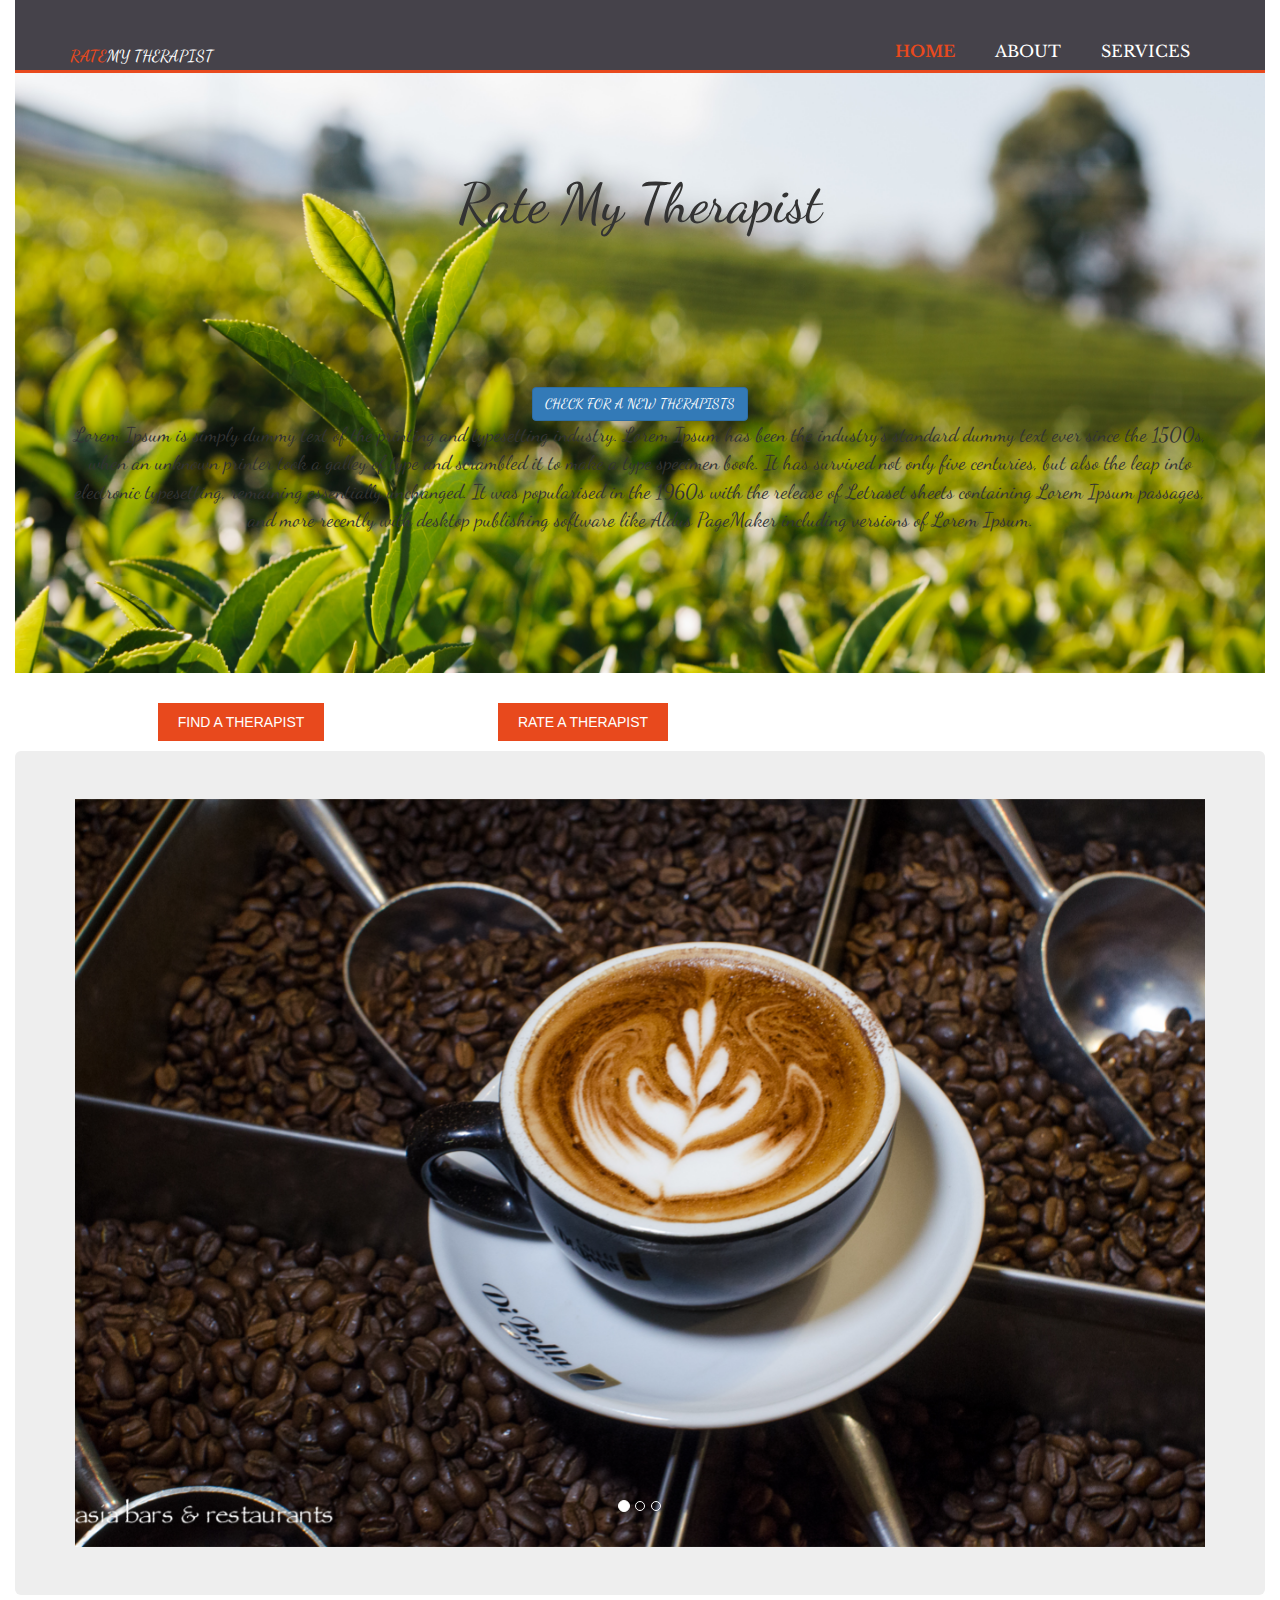
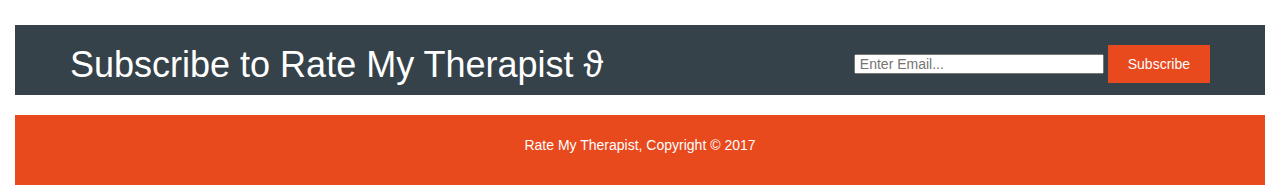
<file: index.html>
<!DOCTYPE html>
<html>
        <!-- head -->
            <head>
            <meta name="viewport" content="width=device-width, initial-scale=1">
            <meta charset="utf-8">
            <meta name="keywords" content="web design, affordable web design, professional web design">
                    <title>RMTH</title>
            <meta name="author" content="Kaniet Oskonbaev">
            <link rel="stylesheet" href="./css/style.css">
            <link rel="stylesheet" href="https://maxcdn.bootstrapcdn.com/bootstrap/3.4.0/css/bootstrap.min.css">
            <script src="https://ajax.googleapis.com/ajax/libs/jquery/3.4.1/jquery.min.js"></script>
            <script src="https://maxcdn.bootstrapcdn.com/bootstrap/3.4.0/js/bootstrap.min.js"></script>
            <script src="https://code.jquery.com/jquery-3.2.1.slim.min.js"></script>
            <script src="https://cdnjs.cloudflare.com/ajax/libs/popper.js/1.12.9/umd/popper.min.js"></script>


            </head>



            <!-- body -->
            <body class="container-fluid">

                <header>
                    <div class="container">
                        <div id="branding">
                            <h1><a href="index.html"><span class="highlight">RATE</span>MY THERAPIST</h1> </a>
                        </div>
                        <nav>
                            <ul>
                                <li class="current"><a href="index.html">Home</a></li>
                                <li> <a href="about.html">About</a></li>
                                <li> <a href="services.html">Services</a></li>
                            </ul>
                        </nav>
                    </div>
                </header>
                <section id="showcase">


                    <div class="modal fade" id="demoModal">
                            <div class="modal-dialog">
                                <div class="modal-content">
                                    <div class="modal-header">
                                        <h2 class="modal-title">Please confirm!</h2>
                                        <button type="button" class="close" data-dismiss="modal">
                                            <span>&times;</span>
                                        </button>
                                    </div>
                                    <div class="modal-body">
                                        <p>There are no any Therapists for today!</p>
                                    </div>
                                    <div class="modal-footer">
                                        <button type="button" class="btn btn-secondary" data-dismiss="modal">Confirm</button>
                                    </div>
                                </div>
                            </div>
                        </div>

                        <div class="container">
                            <div class="row">
                                <div class="col">
                                    <h1>Rate My Therapist</h1>
                                </div>
                            </div>
                            <div class="row">
                                <div class="col">
                                    <div class="alert alert-success alert-dismissable fade show" role="alert">
                                        <button type="button" class="close" data-dismiss="alert">
                                            <span aria-hidden="true">&times;</span>
                                        </button>
                                        <h2 class="alert-heading">This is an alert!</h2>
                                        <p>I'm an alert!
                                            <a href="#" class="alert-link">Click me!</a>
                                        </p>
                                    </div>
                                </div>
                            </div>
                            <div class="row">
                                <div class="col">
                                    <button type="button" class="btn btn-primary" data-toggle="modal" data-target="#demoModal">CHECK FOR A NEW THERAPISTS</button>
                                </div>
                            </div>
                        </div>

                    <div class="container">
                        


                        <p>Lorem Ipsum is simply dummy text of the printing and typesetting industry. Lorem Ipsum has been the industry's standard dummy text ever since the 1500s, when an unknown printer took a galley of type and scrambled it to make a type specimen book. It has survived not only five centuries, but also the leap into electronic typesetting, remaining essentially unchanged. It was popularised in the 1960s with the release of Letraset sheets containing Lorem Ipsum passages, and more recently with desktop publishing software like Aldus PageMaker including versions of Lorem Ipsum.</p>
                    </div>
                </section>

                <section id="boxes">
                    <div class="container">
                      <div class="box">
                        <button type="submit" class="button_1">FIND A THERAPIST</button>


                      </div>
                      <div class="box">
                        <button type="submit" class="button_1">RATE A THERAPIST</button>

                      </div>


                    </div>

                <div class="jumbotron text-center hero-background-img">
                  <div id="container">
                      <div id="myCarousel" class="carousel slide" data-ride="carousel">
                          <!-- Indicators -->
                          <ol class="carousel-indicators">
                            <li data-target="#myCarousel" data-slide-to="0" class="active"></li>
                            <li data-target="#myCarousel" data-slide-to="1"></li>
                            <li data-target="#myCarousel" data-slide-to="2"></li>
                          </ol>

                          <!-- Wrapper for slides -->
                          <div class="carousel-inner">
                            <div class="item active">
                              <img class="d-block img-fluid" src="images/latte.jpg" alt="Los Angeles">
                            </div>

                            <div class="item">
                              <img src="images/Coffee.jpg" alt="Chicago">
                            </div>

                            <div class="item">
                              <img src="images/waffle.jpg" alt="New York">
                            </div>
                          </div>
                          </div>
                    </div>
                </div>







                    </section>

                <section id="newsletter">
                    <div class="container">
                        <h1>Subscribe to Rate My Therapist &thetasym; </h1>
                        <form>
                            <input type="email" placeholder="Enter Email...">
                            <button type="submit" class="button_1">Subscribe</button>
                        </form>
                    </div>
                    </section>


                    </div>

                <footer>
                        <p>Rate My Therapist, Copyright &copy; 2017</p>
                      </footer>

    <script src="https://code.jquery.com/jquery-3.2.1.slim.min.js" integrity="sha384-KJ3o2DKtIkvYIK3UENzmM7KCkRr/rE9/Qpg6aAZGJwFDMVNA/GpGFF93hXpG5KkN"
          crossorigin="anonymous"></script>
      <script src="https://cdnjs.cloudflare.com/ajax/libs/popper.js/1.12.9/umd/popper.min.js" integrity="sha384-ApNbgh9B+Y1QKtv3Rn7W3mgPxhU9K/ScQsAP7hUibX39j7fakFPskvXusvfa0b4Q"
          crossorigin="anonymous"></script>
            </body>
</html>
</file>
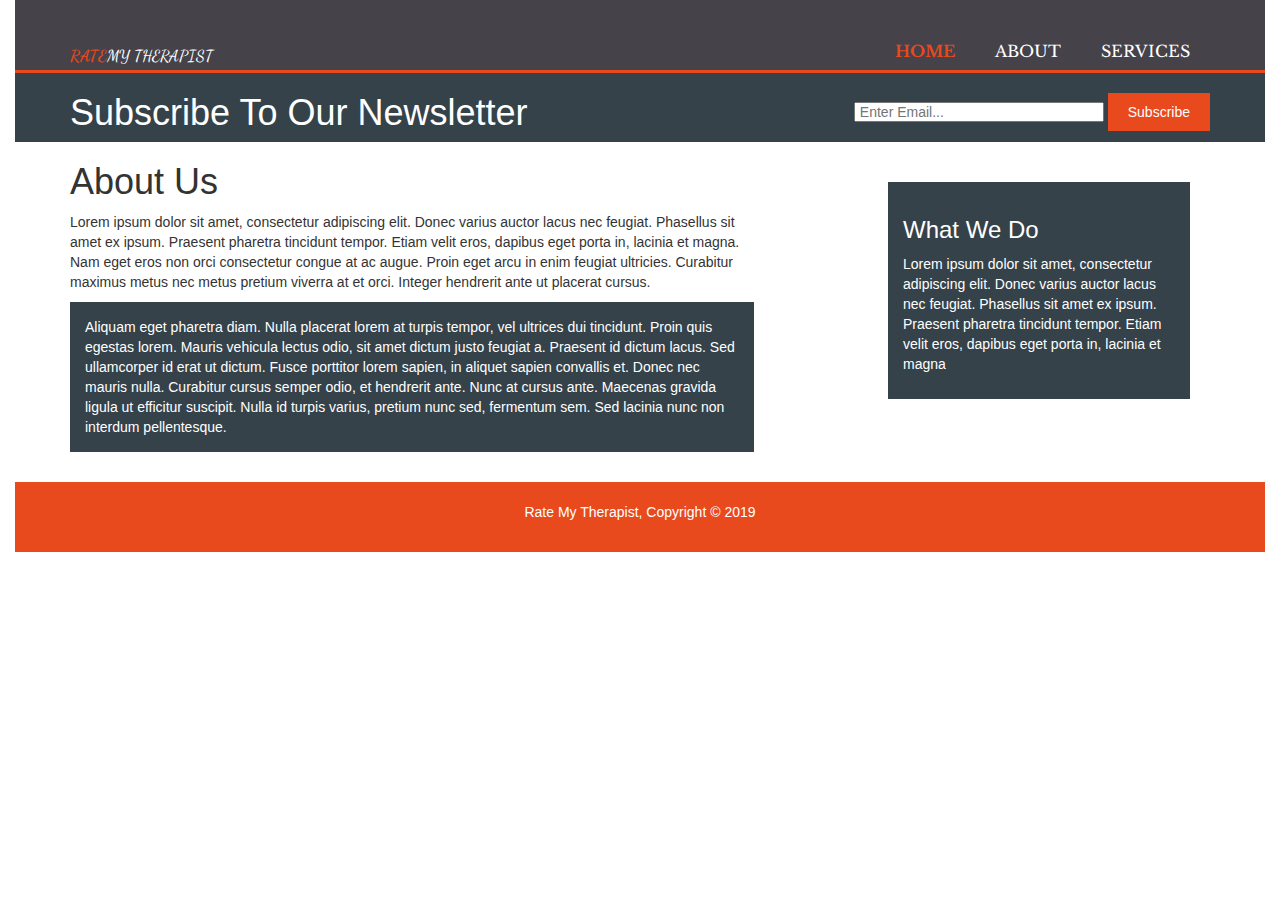
<file: about.html>
<!DOCTYPE html>
<html>
  <head>
      <meta name="viewport" content="width=device-width, initial-scale=1">
      <meta charset="utf-8">
      <meta name="keywords" content="web design, affordable web design, professional web design">
              <title>RMTH</title>
      <meta name="author" content="Kaniet Oskonbaev">
      <link rel="stylesheet" href="./css/style.css">
      <link rel="stylesheet" href="https://maxcdn.bootstrapcdn.com/bootstrap/3.4.0/css/bootstrap.min.css">
      <script src="https://ajax.googleapis.com/ajax/libs/jquery/3.4.1/jquery.min.js"></script>
      <script src="https://maxcdn.bootstrapcdn.com/bootstrap/3.4.0/js/bootstrap.min.js"></script>
      <script src="https://code.jquery.com/jquery-3.2.1.slim.min.js"></script>
      <script src="https://cdnjs.cloudflare.com/ajax/libs/popper.js/1.12.9/umd/popper.min.js"></script>
  </head>
  <body class="container-fluid">
    <header>
      <div class="container">
          <div id="branding">
              <h1><a href="index.html"><span class="highlight">RATE</span>MY THERAPIST</h1> </a>
          </div>
          <nav>
              <ul>
                  <li class="current"><a href="index.html">Home</a></li>
                  <li> <a href="about.html">About</a></li>
                  <li> <a href="services.html">Services</a></li>
              </ul>
          </nav>
      </div>
  </header>

    <section id="newsletter">
      <div class="container">
        <h1>Subscribe To Our Newsletter</h1>
        <form>
          <input type="email" placeholder="Enter Email...">
          <button type="submit" class="button_1">Subscribe</button>
        </form>
      </div>
    </section>

    <section id="main">
      <div class="container">
        <article id="main-col">
          <h1 class="page-title">About Us</h1>
          <p>
            Lorem ipsum dolor sit amet, consectetur adipiscing elit. Donec varius auctor lacus nec feugiat. Phasellus sit amet ex ipsum. Praesent pharetra tincidunt tempor. Etiam velit eros, dapibus eget porta in, lacinia et magna. Nam eget eros non orci consectetur congue at ac augue. Proin eget arcu in enim feugiat ultricies. Curabitur maximus metus nec metus pretium viverra at et orci. Integer hendrerit ante ut placerat cursus.
          </p>
          <p class="dark">
Aliquam eget pharetra diam. Nulla placerat lorem at turpis tempor, vel ultrices dui tincidunt. Proin quis egestas lorem. Mauris vehicula lectus odio, sit amet dictum justo feugiat a. Praesent id dictum lacus. Sed ullamcorper id erat ut dictum. Fusce porttitor lorem sapien, in aliquet sapien convallis et. Donec nec mauris nulla. Curabitur cursus semper odio, et hendrerit ante. Nunc at cursus ante. Maecenas gravida ligula ut efficitur suscipit. Nulla id turpis varius, pretium nunc sed, fermentum sem. Sed lacinia nunc non interdum pellentesque.
          </p>
        </article>

        <aside id="sidebar">
          <div class="dark">
            <h3>What We Do</h3>
            <p>Lorem ipsum dolor sit amet, consectetur adipiscing elit. Donec varius auctor lacus nec feugiat. Phasellus sit amet ex ipsum. Praesent pharetra tincidunt tempor. Etiam velit eros, dapibus eget porta in, lacinia et magna</p>
          </div>
        </aside>
      </div>
    </section>

    <footer>
      <p>Rate My Therapist, Copyright &copy; 2019</p>
    </footer>
  </body>
</html>
</file>
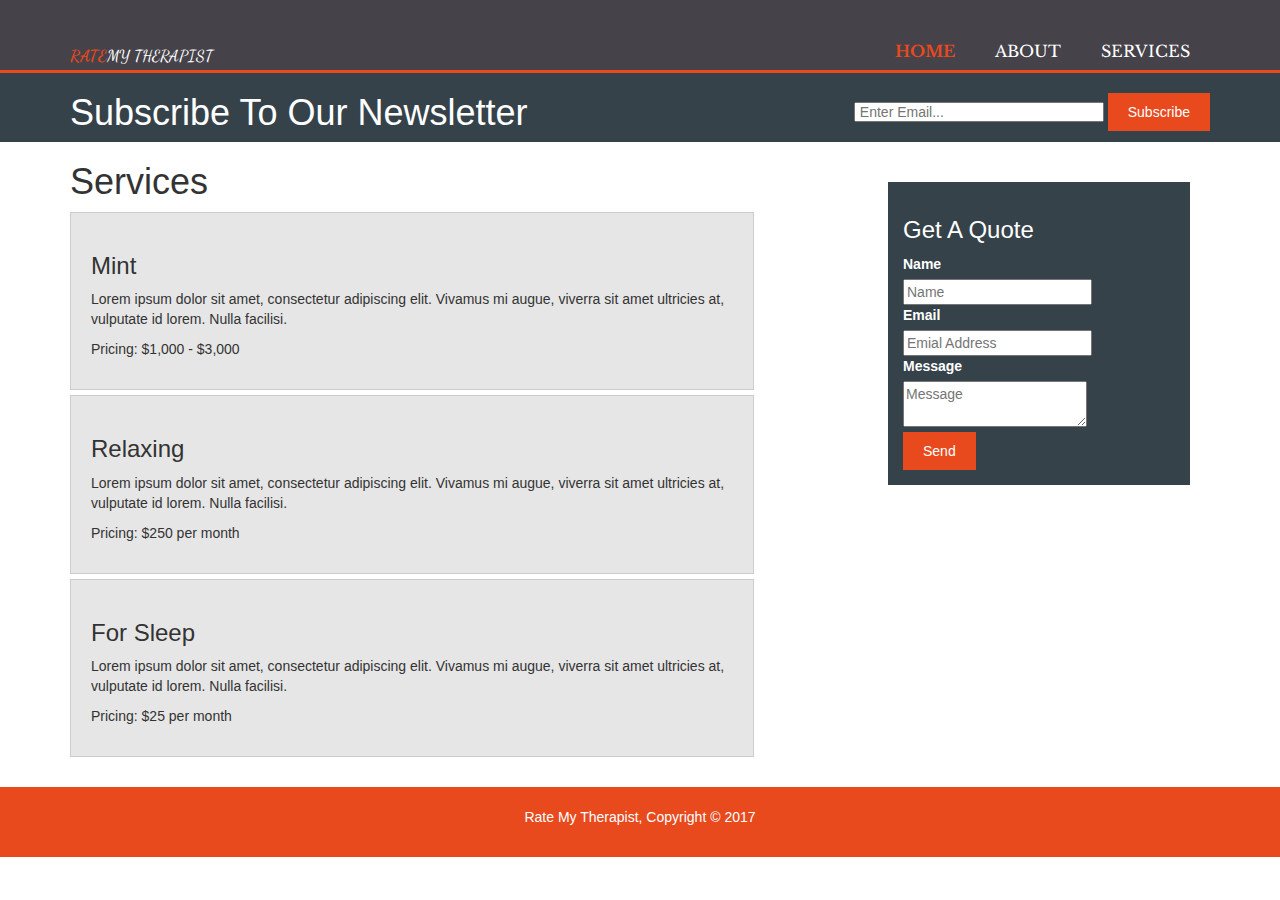
<file: services.html>
<!DOCTYPE html>
<html>
  <head>
      <meta name="viewport" content="width=device-width, initial-scale=1">
      <meta charset="utf-8">
      <meta name="keywords" content="web design, affordable web design, professional web design">
              <title>RMTH</title>
      <meta name="author" content="Kaniet Oskonbaev">
      <link rel="stylesheet" href="./css/style.css">
      <link rel="stylesheet" href="https://maxcdn.bootstrapcdn.com/bootstrap/3.4.0/css/bootstrap.min.css">
      <script src="https://ajax.googleapis.com/ajax/libs/jquery/3.4.1/jquery.min.js"></script>
      <script src="https://maxcdn.bootstrapcdn.com/bootstrap/3.4.0/js/bootstrap.min.js"></script>
      <script src="https://code.jquery.com/jquery-3.2.1.slim.min.js"></script>
      <script src="https://cdnjs.cloudflare.com/ajax/libs/popper.js/1.12.9/umd/popper.min.js"></script>
  </head>
  <body>
    <header>
      <div class="container">
          <div id="branding">
              <h1><a href="index.html"><span class="highlight">RATE</span>MY THERAPIST</h1> </a>
          </div>
          <nav>
              <ul>
                  <li class="current"><a href="index.html">Home</a></li>
                  <li> <a href="about.html">About</a></li>
                  <li> <a href="services.html">Services</a></li>
              </ul>
          </nav>
      </div>
  </header>

    <section id="newsletter">
      <div class="container">
        <h1>Subscribe To Our Newsletter</h1>
        <form>
          <input type="email" placeholder="Enter Email...">
          <button type="submit" class="button_1">Subscribe</button>
        </form>
      </div>
    </section>

    <section id="main">
      <div class="container">
        <article id="main-col">
          <h1 class="page-title">Services</h1>
          <ul id="services">
            <li>
              <h3>Mint</h3>
              <p>Lorem ipsum dolor sit amet, consectetur adipiscing elit. Vivamus mi augue, viverra sit amet ultricies at, vulputate id lorem. Nulla facilisi.</p>
						  <p>Pricing: $1,000 - $3,000</p>
            </li>
            <li>
              <h3>Relaxing</h3>
              <p>Lorem ipsum dolor sit amet, consectetur adipiscing elit. Vivamus mi augue, viverra sit amet ultricies at, vulputate id lorem. Nulla facilisi.</p>
						  <p>Pricing: $250 per month</p>
            </li>
            <li>
              <h3>For Sleep</h3>
              <p>Lorem ipsum dolor sit amet, consectetur adipiscing elit. Vivamus mi augue, viverra sit amet ultricies at, vulputate id lorem. Nulla facilisi.</p>
						  <p>Pricing: $25 per month</p>
            </li>
          </ul>
        </article>

        <aside id="sidebar">
          <div class="dark">
            <h3>Get A Quote</h3>
            <form class="quote">
  						<div>
  							<label>Name</label><br>
  							<input type="text" placeholder="Name">
  						</div>
  						<div>
  							<label>Email</label><br>
  							<input type="email" placeholder="Emial Address">
  						</div>
  						<div>
  							<label>Message</label><br>
  							<textarea placeholder="Message"></textarea>
  						</div>
  						<button class="button_1" type="submit">Send</button>
					</form>
          </div>
        </aside>
      </div>
    </section>

    <footer>
      <p>Rate My Therapist, Copyright &copy; 2017</p>
    </footer>
  </body>
</html>
</file>
<file: css/style.css>
@import url('https://fonts.googleapis.com/css?family=Libre+Baskerville&display=swap');
@import url('https://fonts.googleapis.com/css?family=Dancing+Script&display=swap');
body {

    font: 15px/1.5 Arial, Helvetica, sans-serif;
    padding: 0px;
    margin: 0px;
    background-color: #f4f4f4;

}

#container {
    background-color: rgb(216, 197, 178);
    margin: 0 auto;
    width:auto;
    height:auto;
}

  /* Golbal */
.container{
    width: auto;
    margin: auto;
    overflow: hidden;
}
ul{
    padding: 0px;
    margin: 0px;
}
.button_1{
    height: 38px;
    background: #e8491d;
    border: 0;
    padding-left: 20px;
    padding-right: 20px;
    color: #ffffff
}
.dark{
    padding: 15px;
    background: #35424a;
    color: #ffffff;
    margin-top: 10px;
    margin-bottom: 10px;

}



            /* Header */
header{
    background: #45424a;
    color: #ffffff;
    padding-top: 30px;
    min-height: 70px;
    border-bottom: #e8491d 3px solid;
    font-family: 'Dancing Script', cursive;
}
header a{
    color: #ffffff;
    text-decoration: none;
    text-transform: uppercase;
    font-size: 16px;
}


header li{
    float: left;
    padding: 0 20px 0 20px;
    list-style: none;
    font-family: 'Libre Baskerville', serif;


}
header #branding{
    float: left;
}
header #branding h1{
    margin: 0px;

}
header nav {
    float: right;
    margin-top: 10px;

}
header .highlight, header .current a{
    color: #e8491d;
    font-weight: bold;

}
header :hover{

    color: #cccccc;
    font-weight: bold;

}
#showcase{
    min-height: 600px;
    background-image: url("../images/background.jpg");
    background-repeat: no-repeat;
    text-align: center;
    background-size: 100% 100%;
    background-attachment: fixed;
    font-family: 'Dancing Script', cursive;

}
#showcase h1{
    margin-top: 100px;
    font-size: 55px;
    margin-bottom: 10px;

}
#showcase p{
    font-size: 20px
}

#newsletter{
    padding: 0px;
    color: #ffffff;
    background: #35424a;

}
#newsletter h1{
    float: left;
}
#newsletter form{
    float: right;
    margin-top: 20px;
}
#newsletter input[type="email"]{
    padding: 4px;
    height: 20px;
    width: 250px;
}

/* boxes */

#boxes{
    margin-top: 20px;

}
#boxes .box{
    float: left;
    width: 30%;
    padding: 10px;
    text-align: center;
}
#boxes .box img{
    width: 100px;
}


/* SIDEBAR */
aside#sidebar{
    float: right;
    width: 30%;
    margin-top: 10px;
    padding: 20px;
}

aside#sidebar .quote input .quote textarea{
    width: 90%;
    padding: 5px;
}

article#main-col{
    float: left;
    width: 60%;
}
ul#services li{
    list-style: none;
    padding: 20px;
    border: #cccccc solid 1px;
    margin-bottom: 5px;
    background: #e6e6e6;


}

footer{
    margin-top: 20px;
    padding: 20px;
    color: #ffffff;
    background-color: #e8491d;
    text-align: center;
}
/* media queries */
@media(max-width: 768px){
    header #branding,
    header nav,
    header nav li,
    #newsletter h1,
    #newslettr form,
    #boxes .box,
    article#main-col,
    aside#sidebar{
        float: none;
        text-align: center;
        width: 100%;
    }
    header{
        padding-bottom: 20px;
    }
    #showcase h1{
        margin-top: 40px;
    }
    #newsletter .button_1{
        display: block;
        width: 100%;
    }
    #newsletter form input[type='email'], .quote input, .quote textarea{
        width: 90%;
        margin-bottom: 10px;
    }

}
</file>
